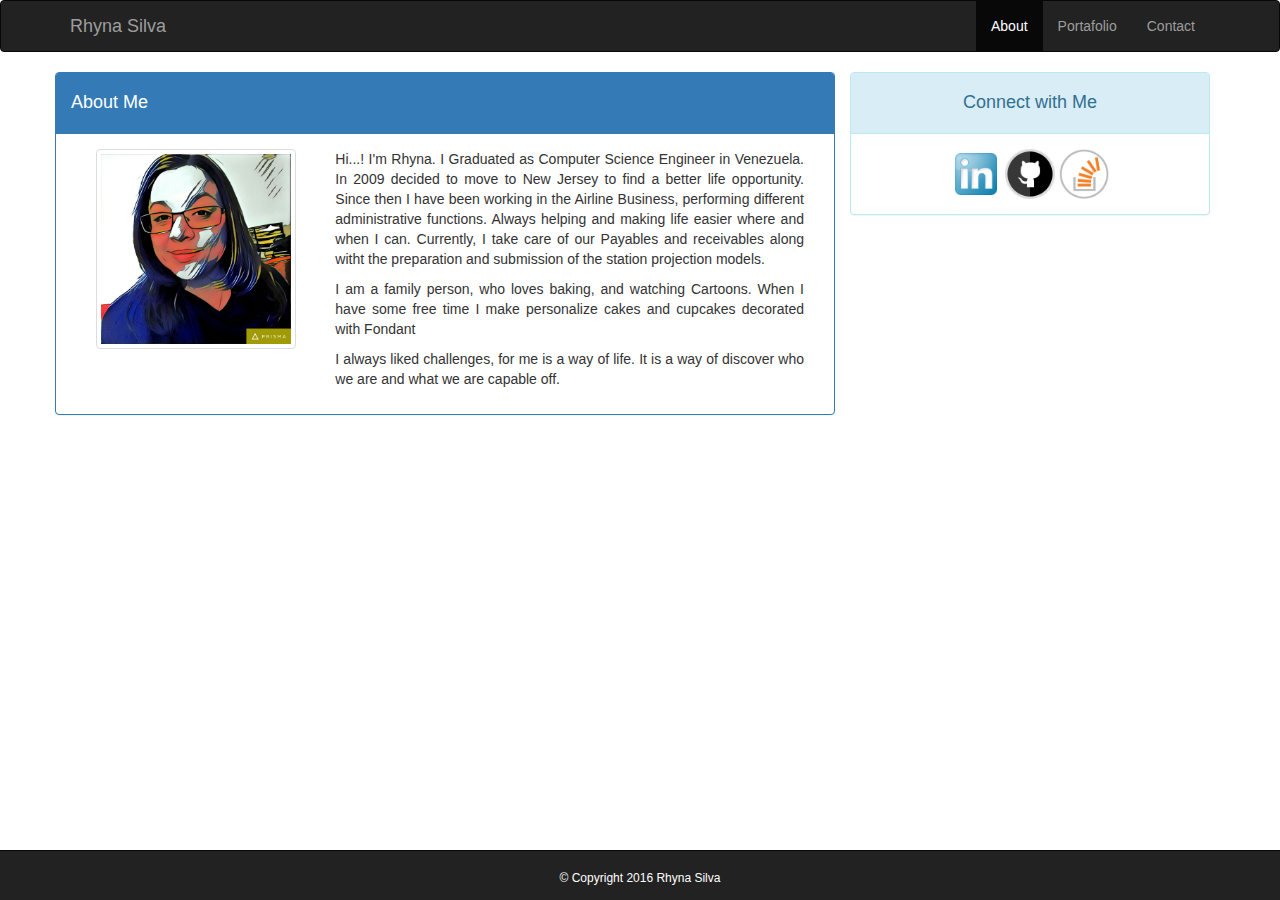
<file: index.html>
<!DOCTYPE html>
<html>
<head>
	<title>Rhyna Silva - About me</title>
  <link rel="stylesheet" href="assets/css/reset.css">
	<!-- Latest compiled and minified CSS -->
	<link rel="stylesheet" href="https://maxcdn.bootstrapcdn.com/bootstrap/3.3.7/css/bootstrap.min.css">
  <link rel="stylesheet" href="assets/css/style.css">
</head>
<body>

  <nav class="navbar navbar-inverse bg-faded">
    <div class="container">
      <!-- Brand and toggle get grouped for better mobile display -->
      <div class="navbar-header">
        <button type="button" class="navbar-toggle collapsed" data-toggle="collapse" data-target="#bs-example-navbar-collapse-1" aria-expanded="false">
          <span class="sr-only">Toggle navigation</span>
          <!-- Create a link to index.hmtl when mobile display -->
          <a href="index.html">
            <span class="glyphicon glyphicon-home"></span>
          </a>
          <!-- Create a link to portafolio.hmtl when mobile display -->
           <a href="portafolio.html">
            <span class="glyphicon glyphicon-briefcase"></span>
          </a>
          <!-- Create a link to contact.hmtl when mobile display -->
          <a href="contact.html">
            <span class="glyphicon glyphicon-envelope"></span>
          </a>
        </button>
        <a class="navbar-brand" href="#">Rhyna Silva</a>
      </div>

      <!-- Collect the nav links, forms, and other content for toggling -->
      <div class="collapse navbar-collapse" id="bs-example-navbar-collapse-1">
        <ul class="nav navbar-nav navbar-right">
          <li class="active"><a href="index.html">About</a></li>
          <li><a href="portafolio.html">Portafolio</a></li>
          <li><a href="contact.html">Contact</a></li> 
        </ul>
      </div><!-- /.navbar-collapse -->
    </div><!-- /.container-fluid -->
  </nav> <!-- End Navigation bar-->

   <!-- Main Body goes in Container -->
  <div class="container">

    <div class="row">
      <!--Left Column-->
      <div class="col-md-8">
        <div class="row">
          <div class="panel panel-primary">
            <div class="panel-heading">
              <h4>About Me</h4>
            </div> <!--end panel heading-->
            <div class="panel-body">
              <div class="col-md-4 text-center">
                <img class="img img-thumbnail" src="assets/images/myPicture3.jpg" width="200" alt="Rhyna Silva Picture" title="Rhyna Silva Picture" id="my-main-picture" >
              </div><!--end left column with personal image-->
              <div class="col-md-8 text-justify">
                <p>Hi...! I'm Rhyna.  I Graduated as Computer Science Engineer in Venezuela.  In 2009 decided to move to New Jersey to find a better life opportunity.  Since then I have been working in the Airline Business, performing different administrative functions. Always helping and making life easier where and when I can.  Currently, I take care of our Payables and receivables along witht the preparation and submission of the station projection models. </p>
                <p>I am a family person, who loves baking, and watching Cartoons.  When I have some free time I make personalize cakes and cupcakes decorated with Fondant</p>
                <p>I always liked challenges, for me is a way of life.  It is a way of discover who we are and what we are capable off.</p>

              </div>   <!--end my bio-->       
            </div><!--end panel body-->
          </div><!--end panel default-->
        </div>
      </div>
      <div class="text-center">
        <!--Right Column-->
        <div class="col-md-4">
            <div class="panel panel-info">
              <div class="panel-heading">
                <h4>Connect with Me</h4>
              </div>
              <div class="panel-body">
                <a href="https://www.linkedin.com/in/rhyna-silva-12681113" target="_blank"><img class="" id="linkedin-image" src="assets/images/linkedin-blue-square.png" alt="My linkedin Account" title="My Linkedin Account" width="50"></a>
                <a href="https://github.com/rhynas" target="_blank"><img class="" id="github-image" src="assets/images/github-wgrey-logo.png" alt="My Github Account" width="50" title="My Github Account"></a>
                <a href="http://stackoverflow.com/users/6929314/rhyna" target="_blank"><img class="" img id="stack-image"  src="assets/images/stackoverflow-round.png" alt="My Stack Overflow Account" width="50" title="y Stack Overflow Account"></a>
              </div>     
            </div>
        </div><!--End right column-->
      </div>
    </div><!--End row-->

  </div><!--End Container-->
 
  <nav class="navbar navbar-inverse navbar-fixed-bottom" id="footer">
    <div class="container text-center">
      <h6 id="footerColor">&copy; Copyright 2016 Rhyna Silva</h6>
 
    </div>
  </nav>
</body>
</html>
</file>
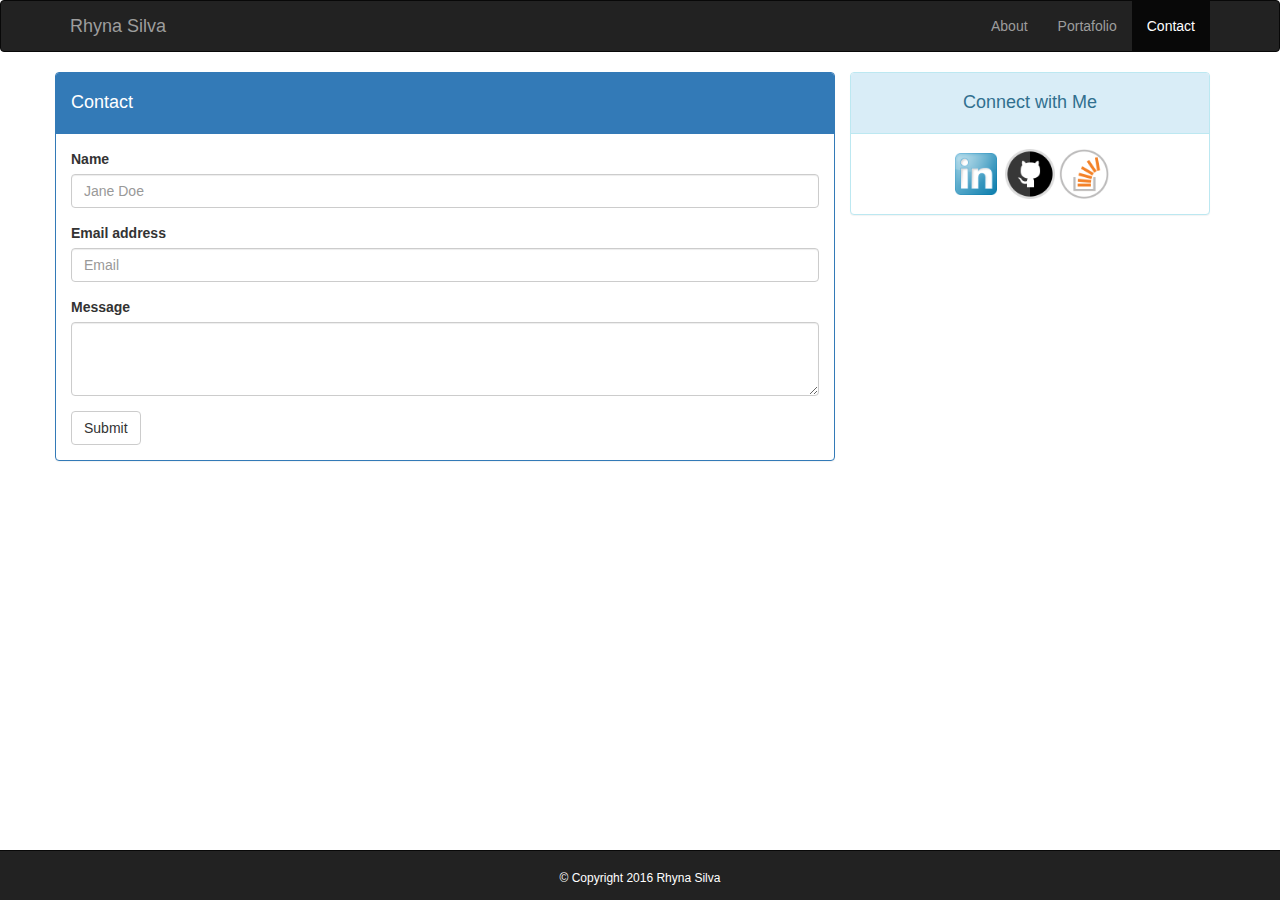
<file: contact.html>
<!DOCTYPE html>
<html>
<head>
	<title>Rhyna Silva - About me</title>
  <link rel="stylesheet" href="assets/css/reset.css">
	<!-- Latest compiled and minified CSS -->
	<link rel="stylesheet" href="https://maxcdn.bootstrapcdn.com/bootstrap/3.3.7/css/bootstrap.min.css">
  <link rel="stylesheet" href="assets/css/style.css">
</head>
<body>

  <nav class="navbar navbar-inverse">
    <div class="container">
      <!-- Brand and toggle get grouped for better mobile display -->
      <div class="navbar-header">
        <button type="button" class="navbar-toggle collapsed" data-toggle="collapse" data-target="#bs-example-navbar-collapse-1" aria-expanded="false">
          <span class="sr-only">Toggle navigation</span>
          <!-- Create a link to index.hmtl when mobile display -->
          <a href="index.html">
            <span class="glyphicon glyphicon-home"></span>
          </a>
          <!-- Create a link to portafolio.hmtl when mobile display -->
           <a href="portafolio.html">
            <span class="glyphicon glyphicon-briefcase"></span>
          </a>
          <!-- Create a link to contact.hmtl when mobile display -->
          <a href="contact.html">
            <span class="glyphicon glyphicon-envelope"></span>
          </a>
        </button>
        <a class="navbar-brand" href="#">Rhyna Silva</a>
      </div>

      <!-- Collect the nav links, forms, and other content for toggling -->
      <div class="collapse navbar-collapse" id="bs-example-navbar-collapse-1">
        <ul class="nav navbar-nav navbar-right">
          <li><a href="index.html">About</a></li>
          <li><a href="portafolio.html">Portafolio</a></li>
          <li class="active"><a href="contact.html">Contact</a></li> 
        </ul>
      </div><!-- /.navbar-collapse -->
    </div><!-- /.container-fluid -->
  </nav> <!-- End Navigation bar-->

   <!-- Main Body goes in Container -->
  <div class="container">

    <div class="row">
      <!--Left Column-->
      <div class="col-md-8">
        <div class="row">
          <div class="panel panel-primary">
            <div class="panel-heading">
              <h4>Contact</h4>
            </div> <!--end panel heading-->
            <div class="panel-body">
              <form>
                <div class="form-group">
                  <label for="exampleInputName2">Name</label>
                  <input type="text" class="form-control" id="exampleInputName2" placeholder="Jane Doe">
                </div>
                <div class="form-group">
                  <label for="exampleInputEmail1">Email address</label>
                  <input type="email" class="form-control" id="exampleInputEmail1" placeholder="Email">
                </div>
 
                <div class="form-group">
                  <label>Message</label>
                  <textarea class="form-control" rows="3"></textarea>
                </div>
                <button type="submit" class="btn btn-default">Submit</button>
              </form>               
            </div><!--end panel body-->
          </div><!--end panel default-->
        </div>
      </div>
      <div class="text-center">
        <!--Right Column-->
        <div class="col-md-4">
            <div class="panel panel-info">
              <div class="panel-heading">
                <h4>Connect with Me</h4>
              </div>
              <div class="panel-body">
                <a href="https://www.linkedin.com/in/rhyna-silva-12681113" target="_blank"><img class="" id="linkedin-image" src="assets/images/linkedin-blue-square.png" alt="My linkedin Account" title="My Linkedin Account" width="50"></a>
                <a href="https://github.com/rhynas" target="_blank"><img class="" id="github-image" src="assets/images/github-wgrey-logo.png" alt="My Github Account" width="50" title="My Github Account"></a>
                <a href="http://stackoverflow.com/users/6929314/rhyna" target="_blank"><img class="" img id="stack-image"  src="assets/images/stackoverflow-round.png" alt="My Stack Overflow Account" width="50" title="y Stack Overflow Account"></a>
              </div>     
            </div>
        </div><!--End right column-->
      </div>
    </div><!--End row-->

  </div><!--End Container-->
 
  <nav class="navbar navbar-inverse navbar-fixed-bottom" id="footer">
    <div class="container text-center">
      <h6 id="footerColor">&copy; Copyright 2016 Rhyna Silva</h6>
    </div>
  </nav>
</body>
</html>
</file>
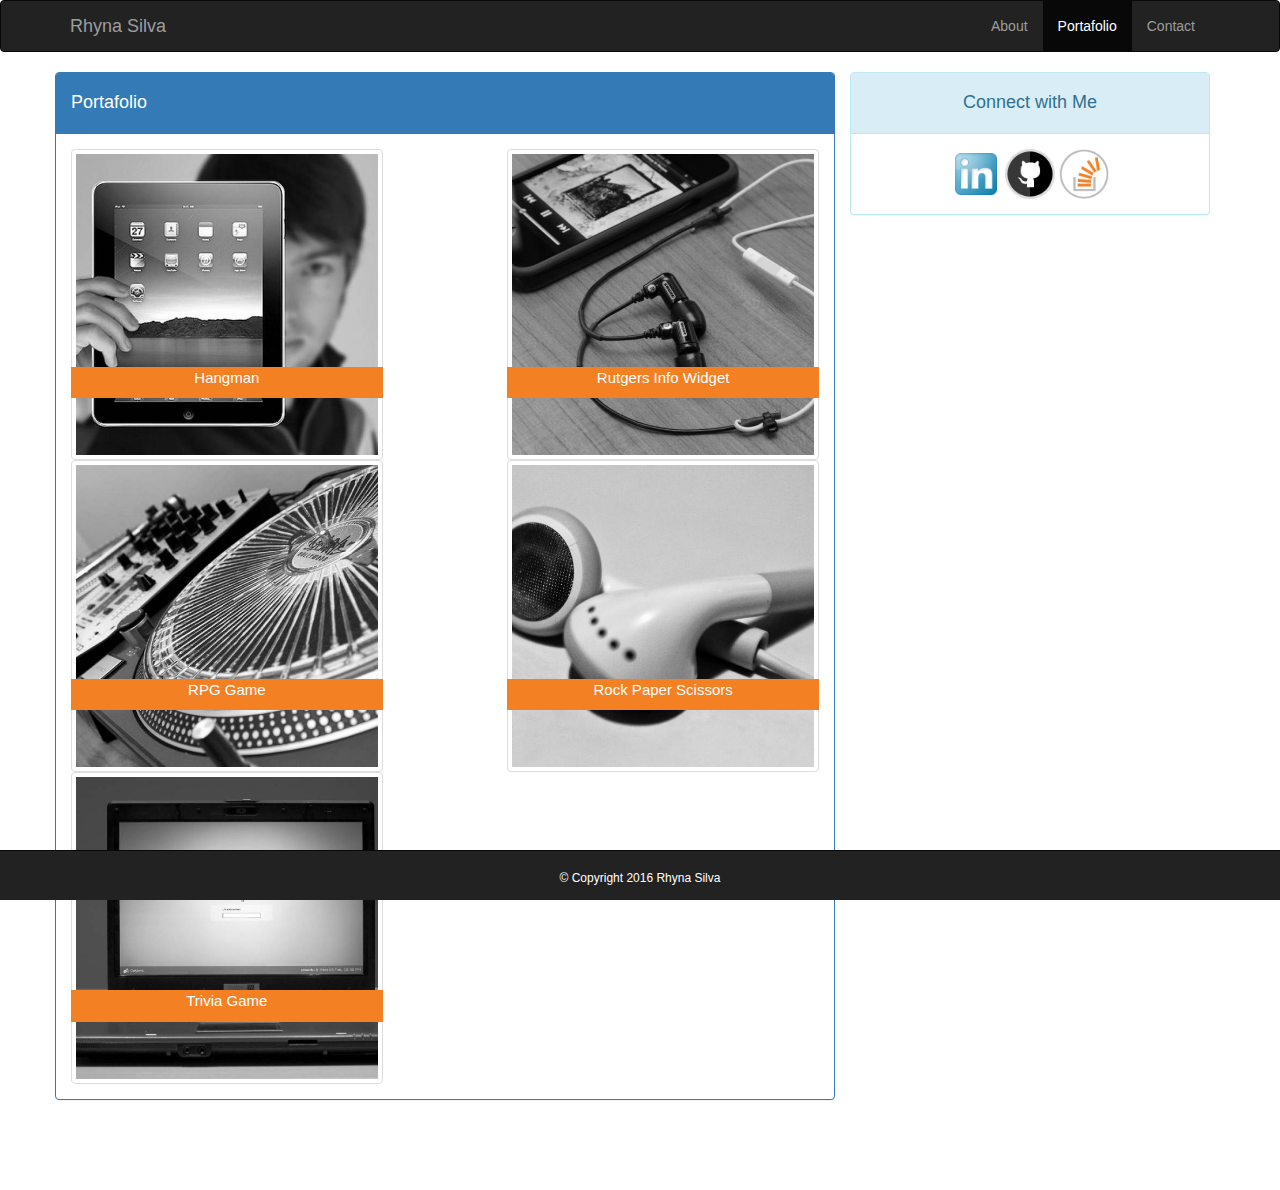
<file: portafolio.html>
<!DOCTYPE html>
<html>
<head>
	<title>Rhyna Silva - Portafolio</title>
  <link rel="stylesheet" href="assets/css/reset.css">
	<!-- Latest compiled and minified CSS -->
	<link rel="stylesheet" href="https://maxcdn.bootstrapcdn.com/bootstrap/3.3.7/css/bootstrap.min.css">
  <link rel="stylesheet" href="assets/css/style.css">
</head>
<body>

  <nav class="navbar navbar-inverse">
    <div class="container">
      <!-- Brand and toggle get grouped for better mobile display -->
      <div class="navbar-header">
        <button type="button" class="navbar-toggle collapsed" data-toggle="collapse" data-target="#bs-example-navbar-collapse-1" aria-expanded="false">
          <span class="sr-only">Toggle navigation</span>
          <!-- Create a link to index.hmtl when mobile display -->
          <a href="index.html">
            <span class="glyphicon glyphicon-home"></span>
          </a>
          <!-- Create a link to portafolio.hmtl when mobile display -->
           <a href="portafolio.html">
            <span class="glyphicon glyphicon-briefcase"></span>
          </a>
          <!-- Create a link to contact.hmtl when mobile display -->
          <a href="contact.html">
            <span class="glyphicon glyphicon-envelope"></span>
          </a>
        </button>
        <a class="navbar-brand" href="#">Rhyna Silva</a>
      </div>

      <!-- Collect the nav links, forms, and other content for toggling -->
      <div class="collapse navbar-collapse" id="bs-example-navbar-collapse-1">
        <ul class="nav navbar-nav navbar-right">
          <li><a href="index.html">About</a></li>
          <li class="active"><a href="portafolio.html">Portafolio</a></li>
          <li><a href="contact.html">Contact</a></li> 
        </ul>
      </div><!-- /.navbar-collapse -->
    </div><!-- /.container-fluid -->
  </nav> <!-- End Navigation bar-->

   <!-- Main Body goes in Container -->
  <div class="container">

    <div class="row">
      <!--Left Column-->
      <div class="col-md-8">
        <div class="row">
          <div class="panel panel-primary">
            <div class="panel-heading">
              <h4>Portafolio</h4>
            </div> <!--end panel heading-->
            <div class="panel-body">
              <div class="col-md-5 text-center">
                <div class="row">                
                  <a href="#" id="portafolioContent"><p>Hangman</p></a>
                  <img class="img img-thumbnail"  src="assets/images/hangman-Picture.jpg" alt="Hangman Picture" title="Hangman Project">
                </div>
                <div class="row">
                  <a href="#"  id="portafolioContent"><p>RPG Game</p></a>
                  <img class="img img-thumbnail"  src="assets/images/RPG-Game-Picture.jpg" alt="Hangman Picture" title="RPG Game Project">
                </div>
                <div class="row">
                  <a href="#" id="portafolioContent"><p>Trivia Game</p></a> 
                  <img class="img img-thumbnail" src="assets/images/trivia-Picture.jpg" alt="Hangman Picture" title="Trivia Project">
                </div>
              </div><!--end left column with portafolio images-->
              <div class="col-md-2">
                
              </div>
              <div class="col-md-5 text-center">
                <div class="row">
                  <a href="#" id="portafolioContent"><p>Rutgers Info Widget</p></a>
                  <img class="img img-thumbnail" src="assets/images/info-Widget-Picture.jpg" alt="Hangman Picture" title="Info Widget Project">
                </div>
                <div class="row">
                  <a href="#" id="portafolioContent"><p>Rock Paper Scissors</p></a>
                  <img class="img img-thumbnail" src="assets/images/rock-paper-scissor-picture.jpg" alt="Hangman Picture" title="Rock Paper Scissor Project">
                </div>
              </div> <!--end right column with portafolio images--> 
            </div><!--end panel body-->
          </div><!--end panel default-->
        </div>
      </div>
      <div class="text-center">
        <!--Right Column-->
        <div class="col-md-4">
            <div class="panel panel-info">
              <div class="panel-heading">
                <h4>Connect with Me</h4>
              </div>
              <div class="panel-body">
                <a href="https://www.linkedin.com/in/rhyna-silva-12681113" target="_blank"><img class="" id="linkedin-image" src="assets/images/linkedin-blue-square.png" alt="My linkedin Account" title="My Linkedin Account" width="50"></a>
                <a href="https://github.com/rhynas" target="_blank"><img class="" id="github-image" src="assets/images/github-wgrey-logo.png" alt="My Github Account" width="50" title="My Github Account"></a>
                <a href="http://stackoverflow.com/users/6929314/rhyna" target="_blank"><img class="" img id="stack-image"  src="assets/images/stackoverflow-round.png" alt="My Stack Overflow Account" width="50" title="y Stack Overflow Account"></a>
              </div>     
            </div>
        </div><!--End right column-->
      </div>
    </div><!--End row-->

  </div><!--End Container-->
 
  <nav class="navbar navbar-inverse navbar-fixed-bottom" id="footer">
    <div class="container text-center">
      <h6 id="footerColor">&copy; Copyright 2016 Rhyna Silva</h6>
    </div>
  </nav>
</body>
</html>
</file>
<file: assets/css/style.css>
body { 
	padding-bottom: 70px; 
}

#footerColor{
	padding-top: 1%;
	color: white;
}
#portafolioContent{
	width: 100%;
	color: #fff;
	/*text-align: center;*/
	position: absolute;
	background-color: #f48024; 
	margin-top: 70%;
	font-size: 15px;
	/*font-weight: bold; */
}
</file>
